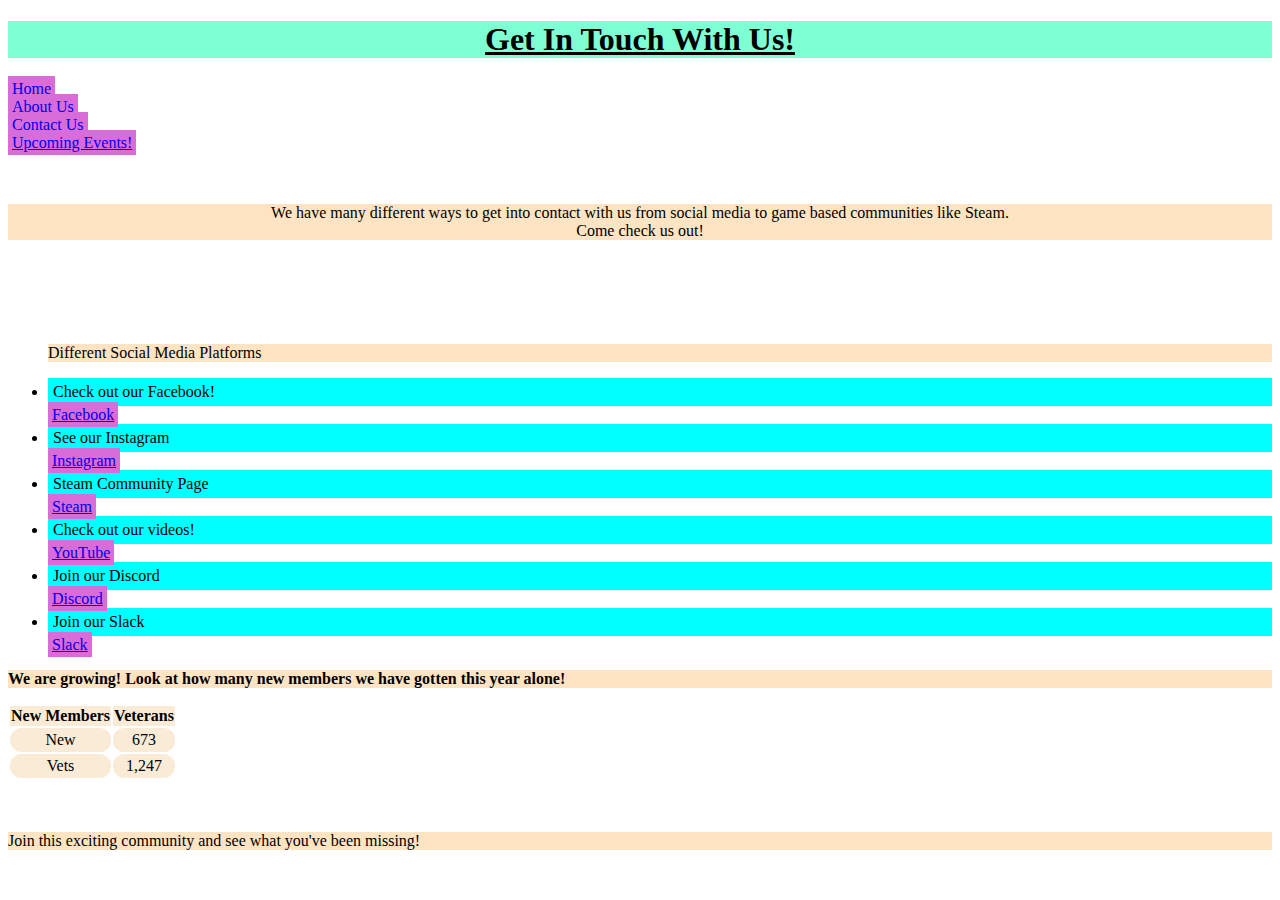
<file: contact.html>
<!DOCTYPE html>
<html lang="en">
<head>
    <meta charset="UTF-8">
    <meta name="viewport" content="width=device-width, initial-scale=1.0">
    <script src="index.js"></script>
    <link rel="stylesheet" href="styles.css">
    <title>Contact Us</title>
</head>
<body>
   <u><h1 style="text-align: center;">Get In Touch With Us!</h1></u>
<header id="menu"></header>
<br><br>
<p class="text-align"> 
    We have many different ways to get into contact with us
    from social media to game based communities like Steam. <br>
    Come check us out!
</p>  <br><br><br><br>
<ul>
    <p>Different Social Media Platforms</p>
    <li>Check out our Facebook!</li> <a href="facebook.html">Facebook</a>
    <li>See our Instagram</li> <a href="random.html">Instagram</a>
    <li>Steam Community Page</li> <a href="random.html">Steam</a>
    <li>Check out our videos!</li> <a href="random.html">YouTube</a>
    <li>Join our Discord</li> <a href="random.html">Discord</a>
    <li>Join our Slack</li> <a href="random.html">Slack</a>
</ul>
<p>
   <b>We are growing! Look at how many new members we have gotten this year alone!</b>
</p>
<table>
    <tr>
        <th>New Members</th>
        <th>Veterans</th>         
    </tr>
    <tr>
        <td>New</td>
        <td>673</td>          
    </tr>
    <tr>
        <td>Vets</td>
        <td>1,247</td>
    </tr>

    </tr>
</table>
<br>
<br>
<p>
    Join this exciting community and see what you've been missing!
</p>
<script>
    addMenu("");
</script>
</file>
<file: styles.css>
a {
    padding: 4px;
    background-color: rgb(216, 108, 216);
}

a:hover {
    background-color: rgb(236, 232, 232);
}

p {
    background-color: bisque;
    
}

li:nth-child(even) {
    padding: 5px;
    background-color: aqua;
    
    
}

td, tr {
    padding: 3px;
    text-align: center;
    border-radius: 2em;
    background-color: antiquewhite;
}

title {
    background-color: rgb(207, 39, 39);
}

h3, h1 {
    background-color: aquamarine;
}

#games {
    padding: 3px;
    background-color: rgb(181, 161, 201);
}

.text-align {
    text-align: center;
}
</file>
